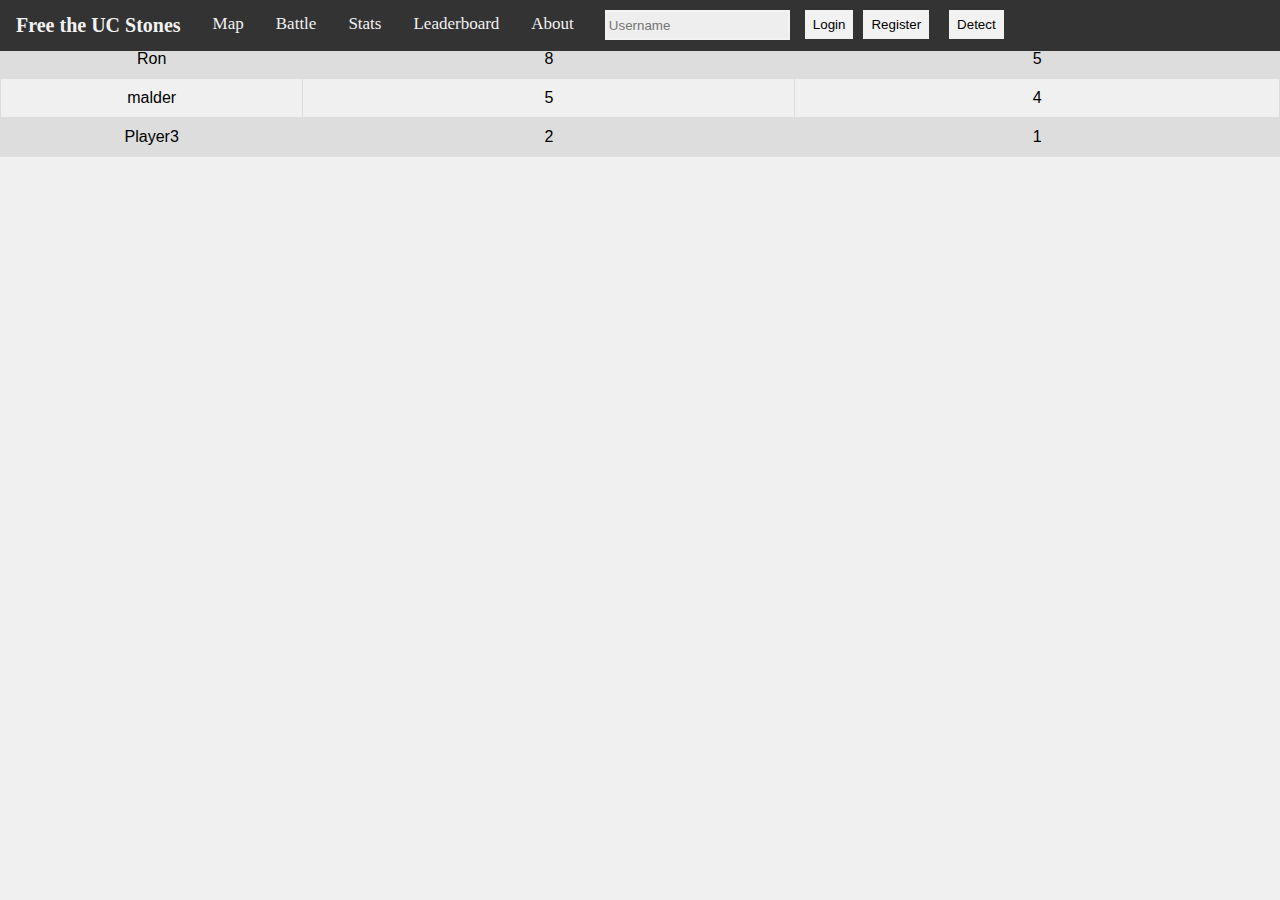
<file: leaderboard.html>
<html>
<head>
<title>High Scores!</title>
  <meta name="viewport" content="initial-scale=1.0">
  <meta charset="utf-8">
  <link rel="stylesheet" type="text/css" href="style.css">
  <link rel="icon" href="images/favicon.ico">
<script src="main.js"></script>
</head>
<body>
 <ul class="topnav" id="myTopnav" style="position:fixed; z-index:2">
 	<hi>Free the UC Stones</hi>
  <li><a href="#map">Map</a></li>
  <li><a href="battle.html">Battle</a></li>
  <li><a href="stats.html">Stats</a></li>
  <li><a href="leaderboard.html">Leaderboard</a></li>
  <li><a href="about.html">About</a></li>
  <li><input type="text" id="username" placeholder="Username"></li>
  <li><button onClick="login()" id="login">Login</button></li>
  <li><button onClick="register()" id="register">Register</button></li>
  <li><button onClick="detect()" id="detect">Detect</button></li>
   <li class="icon">
    <a href="javascript:void(0);" onclick="addResponse()">&#9776;</a>
  </li>
</ul>
  <div id="/freetheucstones/leaderboard" style="z-index:1;"></div>
  <div id="/freetheucstones/about" style="z-index:1;"></div>
<table>
  <tr>  
    <th>Player</th>
    <th>Stones Freed</th>
    <th>Bosses Slain</th>
  </tr>
  <tr>
    <td>Ron</td>
    <td>8</td>
    <td>5</td>
  </tr>
  <tr>
    <td>malder</td>
    <td>5</td>
    <td>4</td>
  </tr>
  <tr>
    <td>Player3</td>
    <td>2</td>
    <td>1</td>
  </tr>
</table>

</body>
</html>
</file>
<file: style.css>
html {
font-family: "Verdana"; 
}
body {
    background-color: #f0f0f0;
    margin: auto;
}

h1 {
    padding-top: 2%;
    text-align: center;
    font-family: "Verdana";
    color: #666666;
    font-size: 2.5em;

}

input
{
    background: #EEE;
    height: 30px;
    margin-top: 10px;
    margin-left: 10px;
    margin-right: 10px;
    margin-bottom: 10px;
}

input[type=text] {
    border: 2px solid #F2F2F2;
    margin-left: 15px;
}

button
{
	margin-left: 5px;
	margin-right: 5px;
	margin-top: 10px;
	margin-bottom: 10px;
	border: solid #F2F2F2;
	background-color: #F2F2F2;
	padding-left: 5px;
	padding-right: 5px;
	padding-top: 4px;
	padding-bottom: 4px;
}

#detect
{
	margin-left: 15px;
}

 /* Remove margins and padding from the list, and add a black background color */
ul.topnav {
    list-style-type: none;
    margin: 0;
    padding: 0;
    overflow: hidden;
    background-color: #333;
    width: 100%;
}

ul.topnav hi {
		display: inline-block;
    color: #f2f2f2 !important;
    font-weight: bold !important;
    padding: 14px 16px !important;
    text-decoration: bold !important;
    font-size: 20px;
}

/* Float the list items side by side */
ul.topnav li, hi {float: left;}

/* Style the links inside the list items */
ul.topnav li a {
		display: inline-block;
    color: #f2f2f2;
    text-align: center;
    padding: 14px 16px;
    text-decoration: none;
    transition: 0.3s;
    font-size: 17px;
}

/* Change background color of links on hover */
ul.topnav li a:hover {background-color: #555;}

/* Hide the list item that contains the link that should open and close the topnav on small screens */
ul.topnav li.icon {display: none;}

 /* When the screen is less than 680 pixels wide, hide all list items, except for the first one ("Home"). Show the list item that contains the link to open and close the topnav (li.icon) */
@media screen and (max-width:680px) {
  ul.topnav li:not(:first-child) {display: none;}
  ul.topnav li.icon {
    float: right;
    display: inline-block;

  }
}

/* The "responsive" class is added to the topnav with JavaScript when the user clicks on the icon. This class makes the topnav look good on small screens */
@media screen and (max-width:680px) {
  ul.topnav.responsive {position: relative;}
  ul.topnav.responsive li.icon {
    position: absolute;
    right: 0;
    top: 0;

  }
  ul.topnav.responsive li {
    float: none;
    display: inline;
  }
  
  ul.topnav.responsive hi {
    float: none;
    display: block;
  }
  
  ul.topnav.responsive li a {
    display: block;
    text-align: left;
  }
}

/* Always set the map height explicitly to define the size of the div
 * element that contains the map. */
#map {
    height: 100%;
}

table {
    font-family: arial, sans-serif;
    border-collapse: collapse;
    width: 100%;
}
td, th {
    border: 1px solid #dddddd;
    text-align: center;
    padding: 10px;
}
tr:nth-child(even) {
    background-color: #dddddd;
}

.center img {
  display:block;
  margin-left:auto;
  margin-right:auto;
}

img {
    display: block;
    margin-left: auto;
    margin-right: auto;
}
</file>
